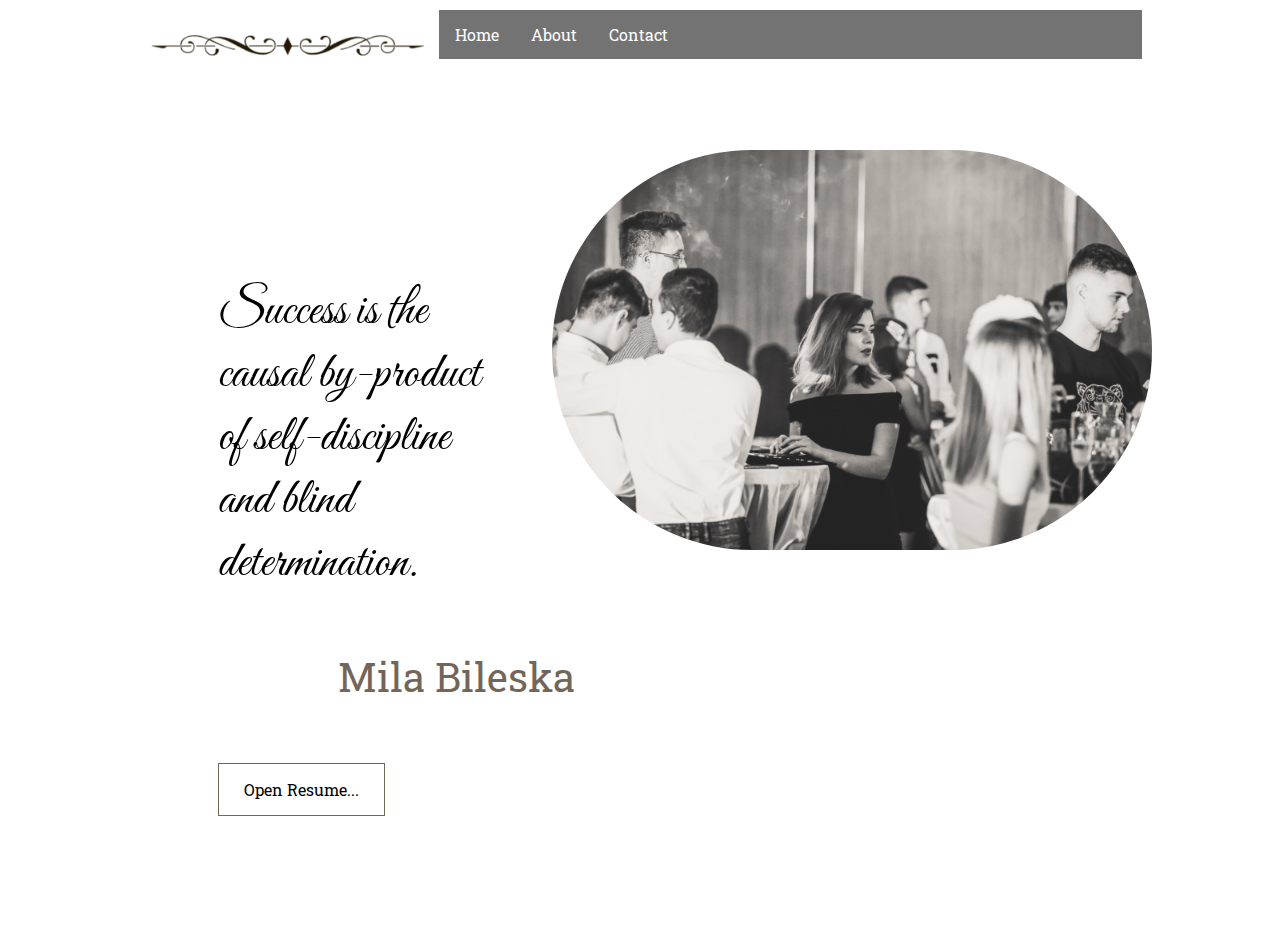
<file: index.html>
<DOCTYPE html>
<html>
<head>
<title>Resume-MB</title>
<link type="text/css" rel="stylesheet" href="css/style.css" />
<style>
    @import url('https://fonts.googleapis.com/css?family=Great+Vibes&display=swap');
    </style>
</head>

<body>
<div class="container">
    <!--Header for logo and menu-->
    <div class="header">
        <div class="logo">
            <img src="images/logo.png" width="100%" height="100%" alt="website logo" title="website logo" />
        </div>

        <div class="menu">
            <a href="index.html">Home</a>
            <a href="about.html">About</a>
            <a href="contact.html">Contact</a>
            
            

        </div>
        
    </div>
    <div class="clear"></div>
    <img src="images/me.jpeg" align="right" class="image" height= "400px" width="600px"/>
    <div class="name">
        <p>Mila Bileska</p>
    </div>
    <div class="quote1">
        
         <span style="font-family: 'Great Vibes', cursive;"> 
            Success is the causal by-product of self-discipline and blind determination.
         </span>
        
    </div>
				<div class="clear"></div>
                <a href="about.html" class="button-about2">Open Resume...</a>
			</div>

    
</div>


<!--Footer-->




</body>

</html>
</file>
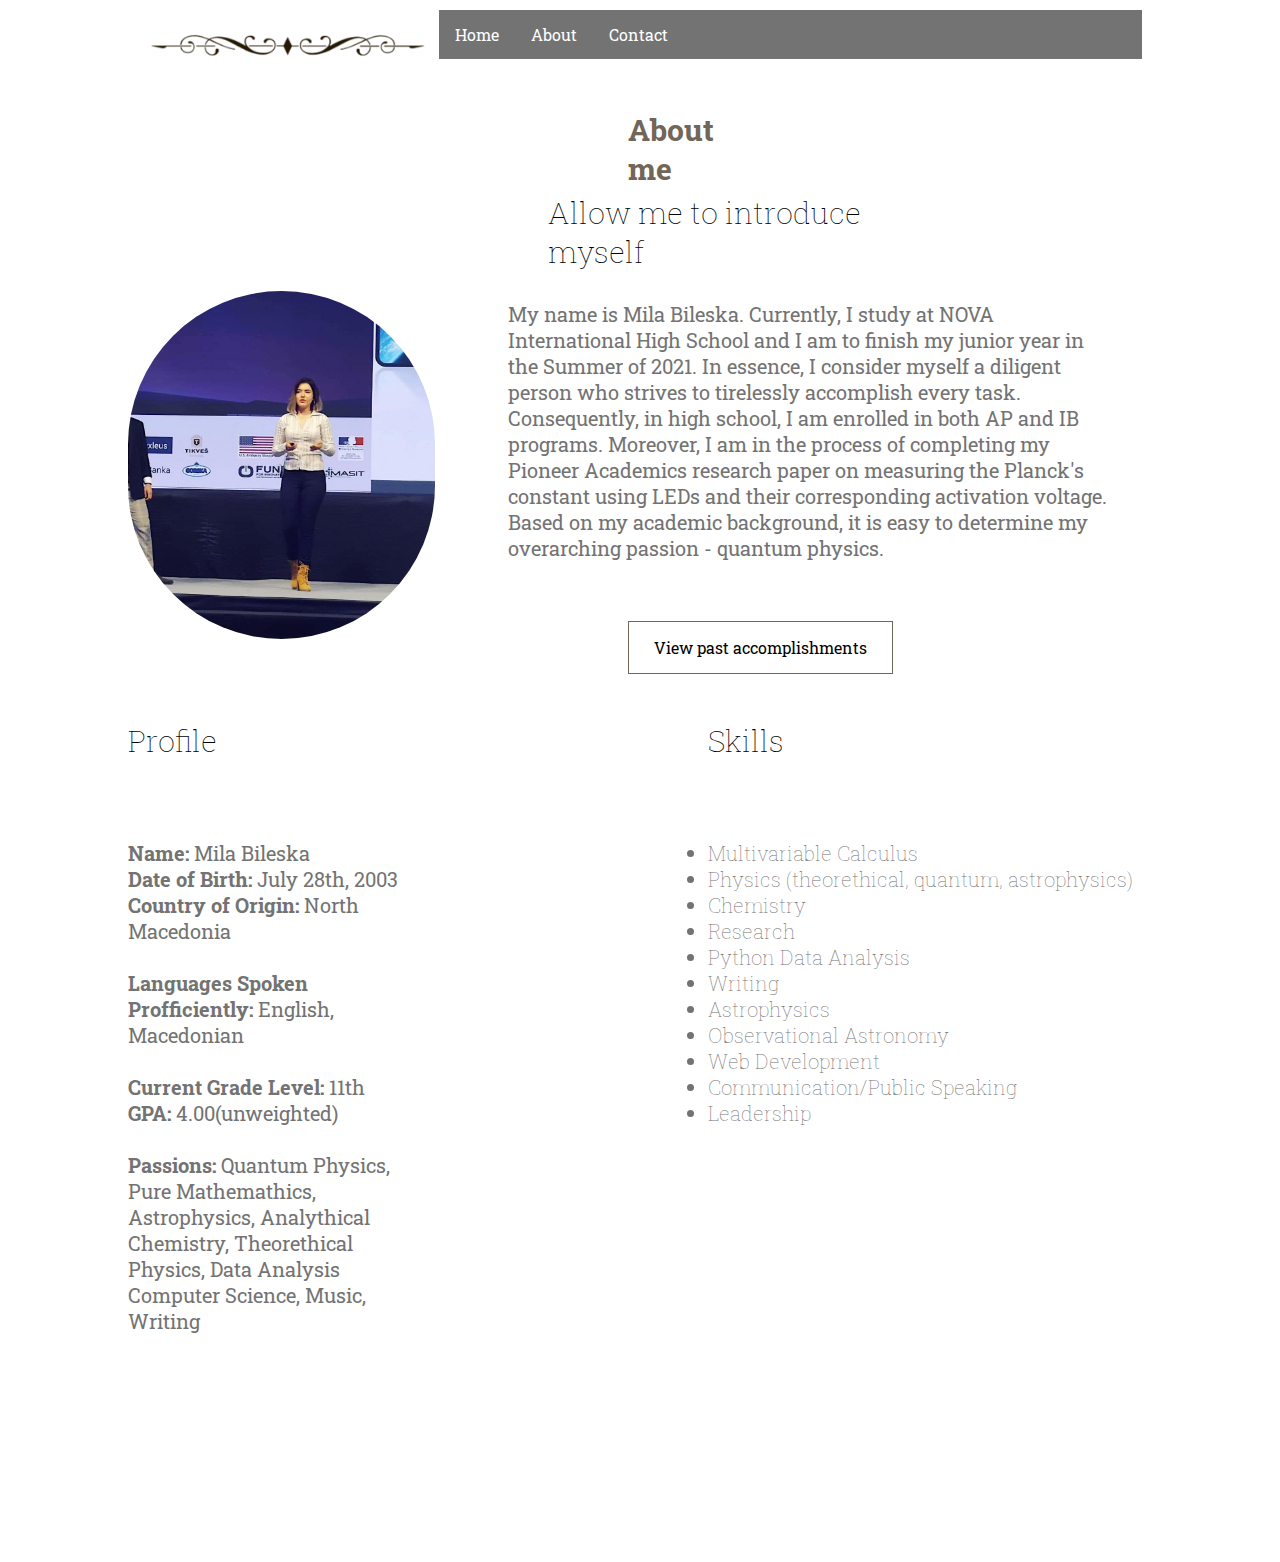
<file: about.html>
<DOCTYPE html>
    <html>
    <head>
    <title>Resume-MB</title>
    <link type="text/css" rel="stylesheet" href="css/style.css" />
    </head>
    
    <body>
    <div class="container">
        <!--Header for logo and menu-->
        <div class="header">
            <div class="logo">
                <img src="images/logo.png" width="100%" height="100%" alt="website logo" title="website logo" />
            </div>
    
            <div class="menu">
                <a href="index.html">Home</a>
                <a href="about.html">About</a>
                <a href="contact.html">Contact</a>
                
                
    
            </div>
            
        </div>
        <div class="clear"></div>
        <!--Header for logo and menu ends-->


        <div class="about">
            <div class="about-text">
                <p> <strong>About me </strong></p>
            </div>
            <div class="introduce">
                <p>Allow me to introduce myself</p>
            </div>
            <div class="image-about">
                <img src="images/me2.jpeg" class="about-image" height="348px" width="307px" />
            </div>
            <div class="prgf">
                My name is Mila Bileska. Currently, I study at NOVA International High School and 
                I am to finish my junior year in the Summer of 2021. In essence, I consider myself a diligent person who strives to tirelessly accomplish every task. Consequently, in high school, I am enrolled in both
                AP and IB programs. Moreover, I am in the process of completing my Pioneer Academics research paper on measuring the Planck's constant using LEDs and their corresponding activation voltage. Based on my academic background,
                it is easy to determine my overarching passion - quantum physics.  

            </div>
            <a href="accomplishment.html" class="button-about">View past accomplishments</a>
            <div class="profile">
                <p>Profile</p>
            </div>
            <dic class="profiletxt">
                <p>
                    <ul>
                        <li><strong>Name:</strong> Mila Bileska</li>
                        
                        <li><strong>Date of Birth:</strong> July 28th, 2003</li>
                        
                        <li><strong>Country of Origin:</strong> North Macedonia</li>
                        <li></li>
                        <li><strong>Languages Spoken Profficiently:</strong> English, Macedonian</li>
                        <li></li>
                        <li><strong>Current Grade Level:</strong> 11th</li>
                        <li><strong>GPA:</strong> 4.00(unweighted)</li>
                        <li></li>
                        <li><strong>Passions:</strong> Quantum Physics, Pure Mathemathics, Astrophysics, Analythical Chemistry, Theorethical Physics, Data Analysis
                           Computer Science, Music, Writing  </li>
                    </ul>
                </p>
            </dic>
           <div class="skills">
               <p>Skills</p>
               <div class="ul">
                   <ul>
                       <li>Multivariable Calculus</li>
                       <li>Physics (theorethical, quantum, astrophysics)</li>
                       <li>Chemistry</li>
                       <li>Research</li>
                       <li>Python Data Analysis</li>
                       <li>Writing</li>
                       <li>Astrophysics</li>
                       <li>Observational Astronomy</li>
                       <li>Web Development</li>
                       <li>Communication/Public Speaking</li>
                       <li>Leadership</li>

                   </ul>
               </div>
           </div>
                





               
            


        </div>
</file>
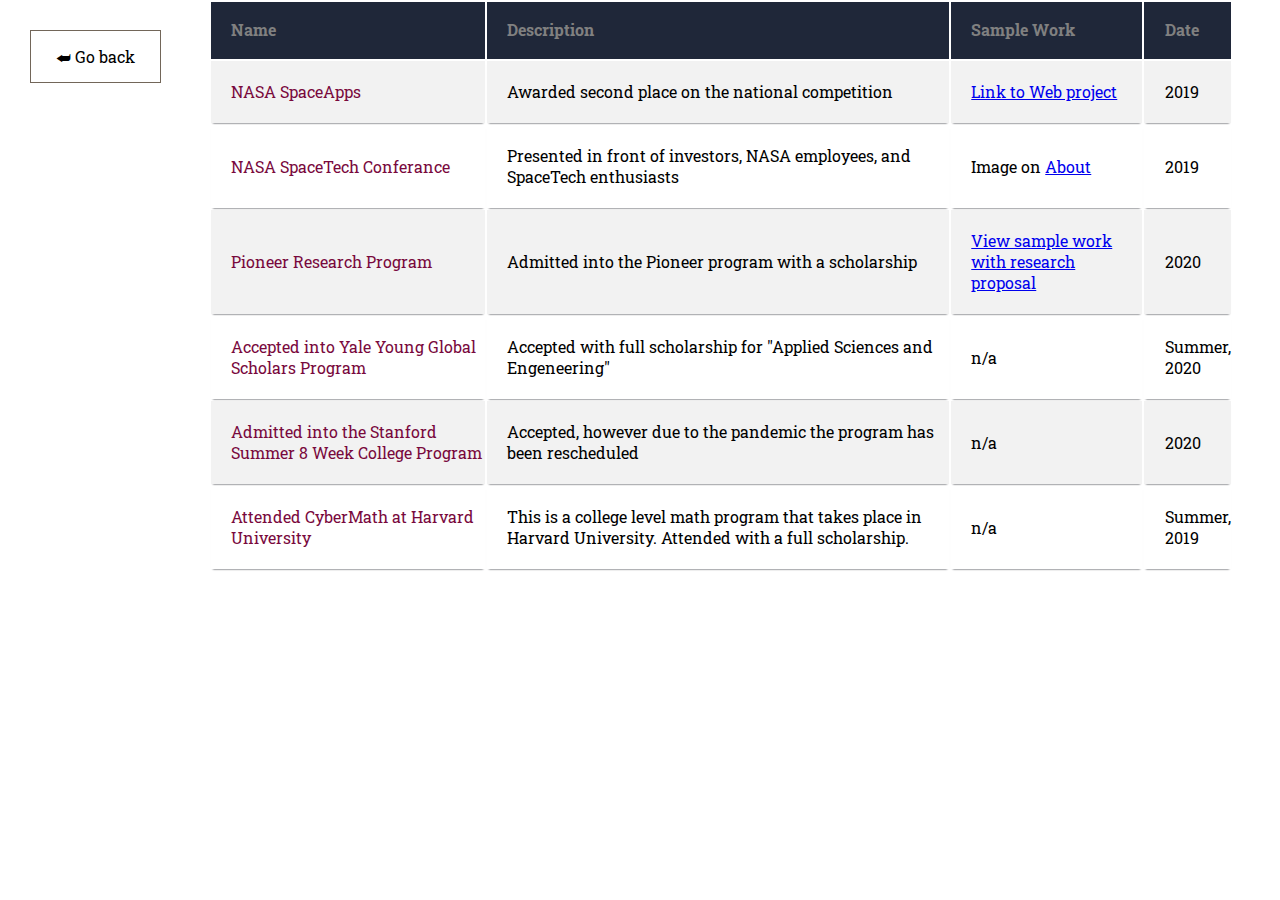
<file: accomplishment.html>
<DOCTYPE html>
    <html>
    <head>
    <title>Resume-MB</title>
    <link type="text/css" rel="stylesheet" href="css/style.css" />
    </head>
    
    <body>
        <a href="about.html" class="button-about1"> ⮨ Go back</a>
        <table class="container">
            <thead>
                <tr>
                    <th><h1>Name</h1></th>
                    <th><h1>Description</h1></th>
                    <th><h1>Sample Work</h1></th>
                    <th><h1>Date</h1></th>
                </tr>
            </thead>
            <tbody>
                <tr>
                    <td>NASA SpaceApps</td>
                    <td>Awarded second place on the national competition</td>
                    <td><a href="https://sites.google.com/view/starwalkspacetravelagency/home" target="_blank">Link to Web project</a></td>
                    <td>2019</td>
                </tr>
                <tr>
                    <td>NASA SpaceTech Conferance</td>
                    <td>Presented in front of investors, NASA employees, and SpaceTech enthusiasts</td>
                    <td>Image on <a href="about.html">About</a></td>
                    <td>2019</td>
                </tr>
                <tr>
                    <td>Pioneer Research Program</td>
                    <td>Admitted into the Pioneer program with a scholarship</td>
                    <td><a href="documents/pioneer.pdf" target="_blank">View sample work with research proposal</a></td>
                    <td>2020</td>
                </tr>
            <tr>
                    <td>Accepted into Yale Young Global Scholars Program</td>
                    <td>Accepted with  full scholarship for "Applied Sciences and Engeneering"</td>
                    <td>n/a</td>
                    <td>Summer, 2020</td>
                </tr>
            <tr>
                    <td>Admitted into the Stanford Summer 8 Week College Program</td>
                    <td>Accepted, however due to the pandemic the program has been rescheduled</td>
                    <td>n/a</td>
                    <td>2020</td>
                </tr>
            <tr>
                    <td>Attended CyberMath at Harvard University</td>
                    <td>This is a college level math program that takes place in Harvard University. Attended with a full scholarship.</td>
                    <td>n/a</td>
                    <td>Summer, 2019</td>
                </tr>
            </tbody>
        </table>





    </body>
</file>
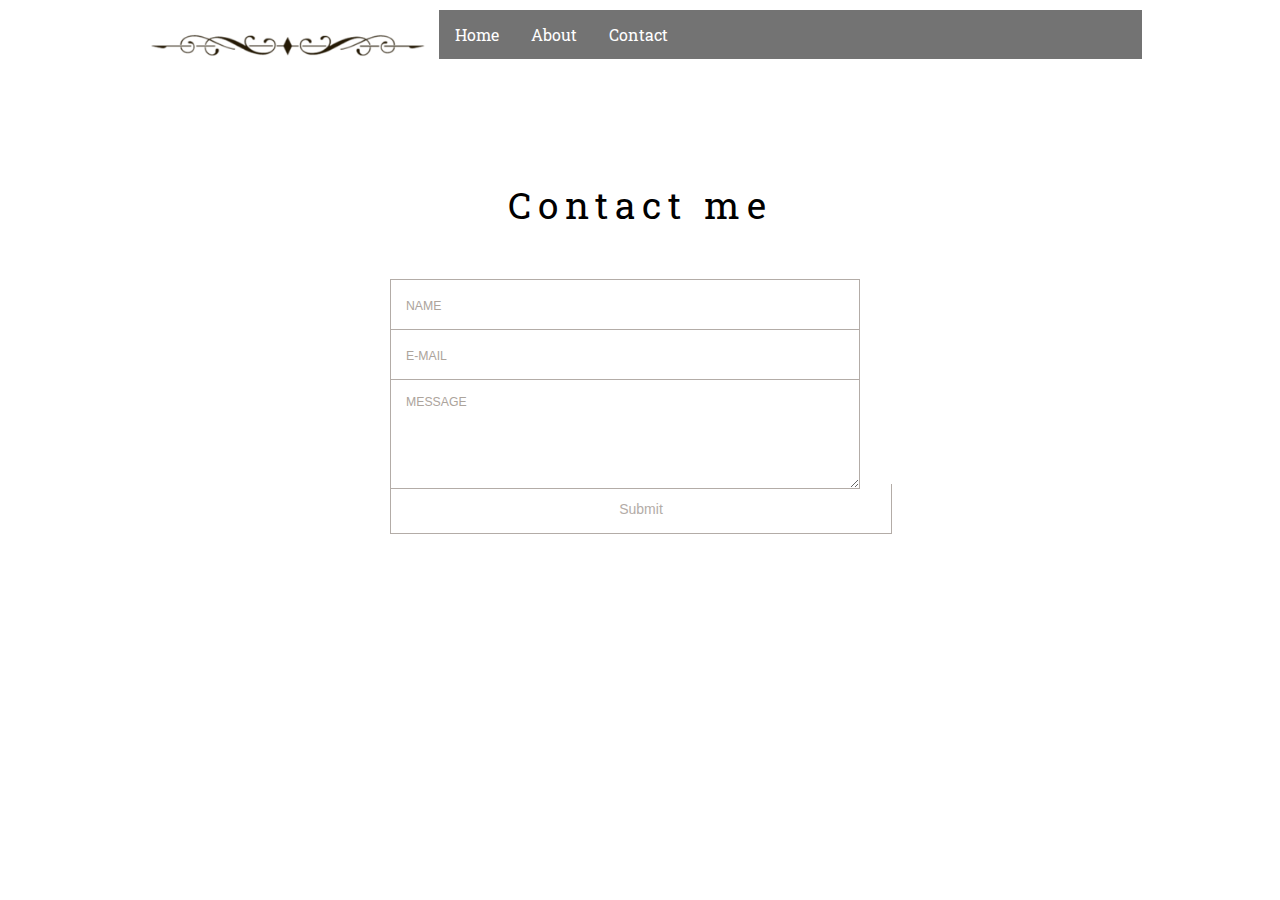
<file: contact.html>
<DOCTYPE html>
    <html>
    <head>
    <title>Resume-MB</title>
    <link type="text/css" rel="stylesheet" href="css/style.css" />
    </head>
    

    <body>
        <div class="container">
            <!--Header for logo and menu-->
            <div class="header">
                <div class="logo">
                    <img src="images/logo.png" width="100%" height="100%" alt="website logo" title="website logo" />
                </div>
        
                <div class="menu">
                    <a href="index.html">Home</a>
                    <a href="about.html">About</a>
                    <a href="contact.html">Contact</a>
                    
                    
        
                </div>
                
            </div>
            <div class="clear"></div>
            <!--Header for logo and menu ends-->
            
            <header class="contact-head">Contact me</header>

<form id="form" class="topBefore">
        
          <input id="name" type="text" placeholder="NAME">
          <input id="email" type="text" placeholder="E-MAIL">
          <textarea id="message" type="text" placeholder="MESSAGE"></textarea>
  <input id="submit" type="submit" value="Submit">
  
</form>


    </body>
</file>
<file: css/style.css>
@import url('https://fonts.googleapis.com/css?family=Roboto+Slab&display=swap');
@import url('https://fonts.googleapis.com/css?family=Great+Vibes&display=swap');

* {
    
    font-family: 'Great Vibes', cursive;
    font-family: 'Roboto Slab', serif;
	margin: auto;
    padding: 0;
}

body {
    margin: auto;
    padding: 0;
}

.container {
    width: 1140px;
}

.clear {
    clear: both;
}

/*styling for header section = logo + menu*/

.header {
    padding: 10px;
    background-color: #fff;
}
/*CSS styling for logo*/
.logo {
    float: left;
    width: 30%;
}
/*CSS Styling for menu*/
.menu {
    overflow: hidden;
    background-color:  #737373;
    width: 70%;
}

.menu a {
    float: left;
    font-size: 16px;
    color: #fff;
    text-align: center;
    padding: 14px 16px;
    text-decoration: none;
    background-color: #737373;
}


.menu a:hover, .dropdown:hover, .dropbtn {
    background-color: #a6a6a6;
}

.dropdown-content {
    display: none;
    position: absolute;
    background-color: #f9f9f9;
    min-width: 160px;
    box-shadow: 0px 8px 16px 0 rgba(0, 0, 0, 0.2);
    z-index: 1;
}

.dropdown-content a {
    float: none;
    color: #000;
    padding: 12px 16px;
    text-decoration: none;
    display: block;
    text-align: left;
}

.dropdown-content a:hover {
    background-color: #ddd;
}

.dropdown:hover, .dropdown-content:hover {
    display: block;
}

/*SPLASH AREA CSS*/
.splash-content {
    color: #000;
}

.splash-slider {
    width: 100%;
}





/*Main news area CSS**/

.main-news-1 {	
	width: 100%;
	padding-right: 1%;
	float:left;

}



.main-news-image {
	width: 50%;
    padding: 0px 50px 50px 50px;
    background-color:#f2f2f2;
    border-radius: 10px;
}

.main-news-paragraph {
	text-align: justify;
    font-size: 25px;
    float: right;
    background-color: #f2f2f2;
    border-radius: 10px;
   padding: 30px 50px 0 0;
}

.main-news-head-title {
	padding: 30px 30px;
	font-family: 'Roboto Slab';
    font-weight: 100;
    background-color: #f2f2f2;
    float: right;
    border-radius: 3px;
}

.main-news-button-link {
	text-decoration: none;
	padding: 10px 20px;
	background-color: #d9d9d9;
	color: rgb(0, 0, 0);
	margin: 10px 0 0 0;
	position: absolute;
	
	font-size: 18px;
}

.main-news-button-link:hover {
	text-decoration: none;
	padding: 10px 20px;
	background-color:#e6e6e6;
	color: rgb(0, 0, 0);
	margin: 10px 0 0 0;
	position: absolute;
	
	font-size: 18px;
}

.main-news-article{
  float: right;
	margin-bottom: 40px;
	display: block;
}
 */
 
 


 /**STYLING FOR IMAGE THING ENDS HERE**/

 /**QUOTE**/
 .quote {
    font-family: 'Tangerine', cursive;
    float: right;
    position: relative;
    font-size: 18px;
 }

 /**
 ABOUT PAGE
 **/
.about {
	font: inherit;

}
.about-text {
background-color: none;
color: #726659;
font-size: 30px;
float: center;
padding: 30px 400px 0px 500px;
font-family: setif; 
}

.about-image {
	border-radius: 10000px;
    size: 30%;
    float: left;
    position: absolute;
}
.introduce{
    padding: 5px 250px 20px 420px;
    font-stretch: semi-expanded;
    font-weight: lighter;
    font-size: 30px;
}
.prgf {
    
    padding: 10px 40px 60px 90px;
    font-weight: light;
    font-size: 20px;
    margin: 0 0 0 290px;
    color: #737373;
}



/**BUTTON**/

.button-about {
    border: 1.5px solid #726659;
    display: inline-block;
	text-decoration: none;
	padding: 15px 25px;
	background-color: none;
	color: rgb(0, 0, 0);
    position: absolute;
    margin: 0px 0px 0px 500px;
    font-size: 16px;
    
   
  }
  .button-about:hover {
  border: 1.5px solid #726659;
    display: inline-block;
	text-decoration: none;
	padding: 15px 25px;
	background-color:#e6e6e6;
	color: rgb(0, 0, 0);
	position: absolute;
    font-size: 16px;
    margin: 0px 0px 0px 500px;
  }

.profile{
position: relative;
float: left;
padding: 0px 600px 70px 0;
font-stretch: semi-expanded;
font-weight: lighter;
font-size: 30px;
margin: 100px 0 0 0;
}

.skills{
font-stretch: semi-expanded;
font-weight: lighter;
font-size: 30px;
margin: 100px 0 0 580px;
position: absolute;

}

.profiletxt{
    float: left;
    position: relative;
    padding: 10px 60px 0px 0px;
    font-weight: light;
    font-size: 20px;
    margin: 0 680px 100px 0px;
    color: #737373;
}

.ul {
    float: right;
    position: relative;
    padding: 0px 0px 50px 0px;
    font-weight: light;
    font-size: 20px;
    margin: 80px 0px 0 0px;
    color: #737373;
}
.button-about1 {
    border: 1.5px solid #726659;
    
	text-decoration: none;
	padding: 15px 25px;
	background-color: none;
	color: rgb(0, 0, 0);
	float: left;
    position: relative;
    margin: 30px 0px 0px 30px;
    
    
   
  }

  .button-about1:hover {
	text-decoration: none;
	padding: 15px 25px;
	background-color:#e6e6e6;
	color: rgb(0, 0, 0);
	float: left;
	position: relative;
    font-size: 16px;
    
    margin: 30px 0px 0px 30px;
  }






  /**table**/
 
  
  h1 {
    font-size:3em; 
    font-weight: 300;
    line-height:1em;
    text-align: center;
    color: #4DC3FA;
  }
  
  h2 {
    font-size:1em; 
    font-weight: 300;
    text-align: center;
    display: block;
    line-height:1em;
    padding-bottom: 2em;
    color: #726659;
  }
  
  h2 a {
    font-weight: 700;
    text-transform: uppercase;
    color: #726659;
    text-decoration: none;
  }
  
  .blue { color: #808080; }
  .yellow { color: #ffe6ff; }
  
  .container th h1 {
        font-weight: bold;
        font-size: 1em;
    text-align: left;
    color: #808080;
  }
  
  .container td {
        font-weight: normal;
        font-size: 1em;
    -webkit-box-shadow: 0 2px 2px -2px #0E1119;
         -moz-box-shadow: 0 2px 2px -2px #0E1119;
              box-shadow: 0 2px 2px -2px #0E1119;
  }
  
  .container {
        text-align: left;
        overflow: hidden;
        width: 80%;
        margin: 0 auto;
    display: table;
    padding: 0 0 8em 0;
  }
  
  .container td, .container th {
        padding-bottom: 2%;
        padding-top: 2%;
    padding-left:2%;  
  }
  
  /* Background-color of the odd rows */
  .container tr:nth-child(odd) {
        background-color: #f2f2f2;
  }
  
  /* Background-color of the even rows */
  .container tr:nth-child(even) {
        background-color: #ffff;
  }
  
  .container th {
        background-color: #1F2739;
  }
  
  .container td:first-child { color: rgb(121, 9, 61); }
  
  .container tr:hover {
     background-color: #464A52;
  -webkit-box-shadow: 0 6px 6px -6px #0E1119;
         -moz-box-shadow: 0 6px 6px -6px #0E1119;
              box-shadow: 0 6px 6px -6px #0E1119;
  }
  
  .container td:hover {
    background-color: #ffe6ff;
    color: #333333;
    font-weight: bold;
    
    box-shadow: rgb(54, 0, 30) -1px 1px, rgb(54, 0, 30) -2px 2px, rgb(54, 0, 30) -3px 3px, rgb(54, 0, 30) -4px 4px, rgb(54, 0, 30) -5px 5px, rgb(54, 0, 30) -6px 6px;
    transform: translate3d(6px, -6px, 0);
    
    transition-delay: 0s;
        transition-duration: 0.4s;
        transition-property: all;
    transition-timing-function: line;
  }
  
  @media (max-width: 800px) {
  .container td:nth-child(4),
  .container th:nth-child(4) { display: none; }
  }











  @import url(https://fonts.googleapis.com/css?family=Lato:100,300,400);

input::-webkit-input-placeholder, textarea::-webkit-input-placeholder {
  color: #aca49c;
  font-size: 0.875em;
}

input:focus::-webkit-input-placeholder, textarea:focus::-webkit-input-placeholder {
  color: #bbb5af;
}

input::-moz-placeholder, textarea::-moz-placeholder {
  color: #aca49c;
  font-size: 0.875em;
}

input:focus::-moz-placeholder, textarea:focus::-moz-placeholder {
  color: #bbb5af;
}

input::placeholder, textarea::placeholder {
  color: #aca49c;
  font-size: 0.875em;
}

input:focus::placeholder, textarea::focus:placeholder {
  color: #bbb5af;
}

input::-ms-placeholder, textarea::-ms-placeholder {
  color: #aca49c;
  font-size: 0.875em;
}

input:focus::-ms-placeholder, textarea:focus::-ms-placeholder {
  color: #bbb5af;
}

/* on hover placeholder */

input:hover::-webkit-input-placeholder, textarea:hover::-webkit-input-placeholder {
  color: #e2dedb;
  font-size: 0.875em;
}

input:hover:focus::-webkit-input-placeholder, textarea:hover:focus::-webkit-input-placeholder {
  color: #cbc6c1;
}

input:hover::-moz-placeholder, textarea:hover::-moz-placeholder {
  color: #e2dedb;
  font-size: 0.875em;
}

input:hover:focus::-moz-placeholder, textarea:hover:focus::-moz-placeholder {
  color: #cbc6c1;
}

input:hover::placeholder, textarea:hover::placeholder {
  color: #e2dedb;
  font-size: 0.875em;
}

input:hover:focus::placeholder, textarea:hover:focus::placeholder {
  color: #cbc6c1;
}

input:hover::placeholder, textarea:hover::placeholder {
  color: #e2dedb;
  font-size: 0.875em;
}

input:hover:focus::-ms-placeholder, textarea:hover::focus:-ms-placeholder {
  color: #cbc6c1;
}



header {
  position: relative;
  margin: 100px 0 25px 0;
  font-size: 2.3em;
  text-align: center;
  letter-spacing: 7px;
}

#form {
  position: relative;
  width: 500px;
  margin: 50px auto 100px auto;
}

input {
  font-family: 'Lato', sans-serif;
  font-size: 0.875em;
  width: 470px;
  height: 50px;
  padding: 0px 15px 0px 15px;
  
  background: transparent;
  outline: none;
  color: #726659;
  
  border: solid 1px #b3aca7;
  border-bottom: none;
  
  transition: all 0.3s ease-in-out;
  -webkit-transition: all 0.3s ease-in-out;
  -moz-transition: all 0.3s ease-in-out;
  -ms-transition: all 0.3s ease-in-out;
}

input:hover {
  background: #b3aca7;
  color: #e2dedb;
}

textarea {
  width: 470px;
  max-width: 470px;
  height: 110px;
  max-height: 110px;
  padding: 15px;
  
  background: transparent;
  outline: none;
  
  color: #726659;
  font-family: 'Lato', sans-serif;
  font-size: 0.875em;
  
  border: solid 1px #b3aca7;
  
  transition: all 0.3s ease-in-out;
  -webkit-transition: all 0.3s ease-in-out;
  -moz-transition: all 0.3s ease-in-out;
  -ms-transition: all 0.3s ease-in-out;
}

textarea:hover {
  background: #b3aca7;
  color: #e2dedb;
}

#submit {
  width: 502px;
  
  padding: 0;
  margin: -5px 0px 0px 0px;
  
  font-family: 'Lato', sans-serif;
  font-size: 0.875em;
  color: #b3aca7;
  
  outline:none;
  cursor: pointer;
  
  border: solid 1px #b3aca7;
  border-top: none;
}

#submit:hover {
  color: #e2dedb;
}





/**INDEX PAGE**/

.image {
    border-radius: 500px;
    margin: 70px 0 0 0;
}

.name {
    float: left;
    margin: 100px 0 30px 210px;
    font-size: 40px;
    color: #726659;
}




.quote1 {
    position: absolute;
    float: left;
    margin: 200px 780px 30px 90px;
    font-family: 'Great Vibes', cursive;
    font: cursive;
    font-weight: lighter;
    font-size: 50px;
    
}
.button-about2 {
    border: 1.5px solid #726659;
    
	text-decoration: none;
	padding: 15px 25px;
	background-color: none;
	color: rgb(0, 0, 0);
	float: left;
    position: relative;
    margin: 30px 0px 0px 90px;
    
    
   
  }

  .button-about2:hover {
	text-decoration: none;
	padding: 15px 25px;
	background-color:#e6e6e6;
	color: rgb(0, 0, 0);
	float: left;
	position: relative;
    font-size: 16px;
    
    margin: 30px 0px 0px 90px;
  }
</file>
